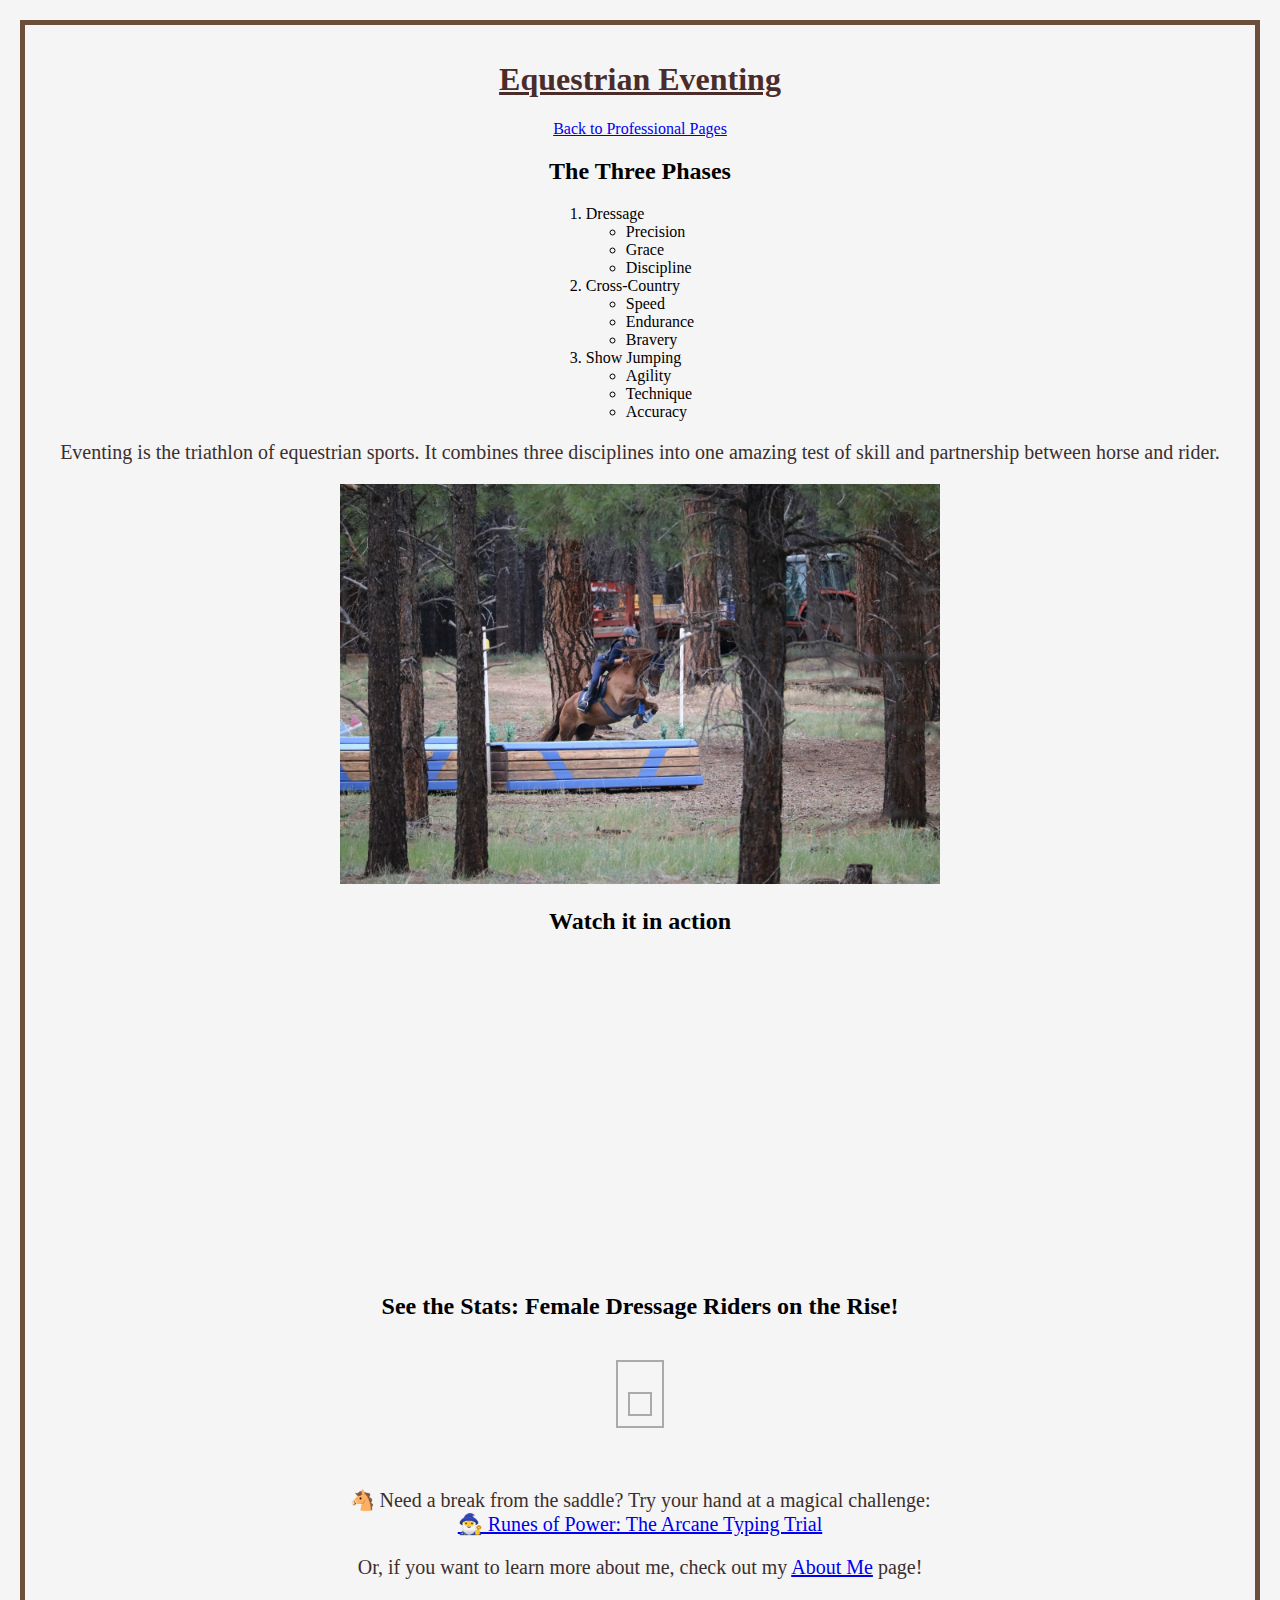
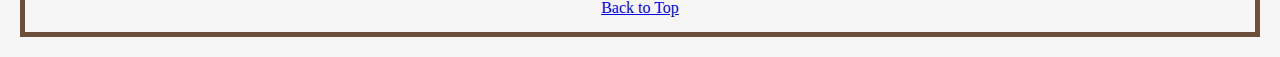
<file: scratch.html>
<!DOCTYPE html>
<html lang="en">
<head>
    <meta charset="UTF-8">
    <meta name="viewport" content="width=device-width, initial-scale=1.0">
    <title>Equestrian Eventing</title>
    <link href="css/scratch.css" rel="stylesheet" />
</head>
<body>
    <h1 id="top">Equestrian Eventing</h1>
    <a href="index.html">Back to Professional Pages</a>

    <h2>The Three Phases</h2>
    <ol class="centered-list">
        <li>Dressage
            <ul>
                <li>Precision</li>
                <li>Grace</li>
                <li>Discipline</li>
            </ul>
        </li>
        <li>Cross-Country
            <ul>
                <li>Speed</li>
                <li>Endurance</li>
                <li>Bravery</li>
            </ul>
        </li>
        <li>Show Jumping
            <ul>
                <li>Agility</li>
                <li>Technique</li>
                <li>Accuracy</li>
            </ul>
        </li>
    </ol>

    <p>Eventing is the triathlon of equestrian sports. It combines three disciplines into one amazing test of skill and partnership between horse and rider.</p>

    <img src="assets/img/eventingpic.jpg" alt="Horse and rider in eventing" height="400">

    <h2 id="video">Watch it in action</h2>
    <div style="text-align: center;">
        <iframe width="560" height="315" src="https://www.youtube.com/embed/eT1WygNY0n8?si=UpyMvdkm1RT_r9tV" 
        title="YouTube video player" frameborder="0" 
        allow="accelerometer; autoplay; clipboard-write; encrypted-media; gyroscope; picture-in-picture; web-share" 
        referrerpolicy="strict-origin-when-cross-origin" allowfullscreen></iframe>
    </div>  
    <h2>See the Stats: Female Dressage Riders on the Rise!</h2>
    <div style="text-align: center;">
        <div class="viz" style="display: inline-block;">
            <div class="viz">
                <div class='tableauPlaceholder' id='viz1745178710452' style='position: relative'><noscript><a href='#'><img alt='Female Equestrians Take the Lead in Olympic Level Dressage ' src='https:&#47;&#47;public.tableau.com&#47;static&#47;images&#47;Fe&#47;FemaleEquestriansTaketheLeadinOlympicLevelDressage&#47;Equestrians&#47;1_rss.png' style='border: none' /></a></noscript><object class='tableauViz'  style='display:none;'><param name='host_url' value='https%3A%2F%2Fpublic.tableau.com%2F' /> <param name='embed_code_version' value='3' /> <param name='site_root' value='' /><param name='name' value='FemaleEquestriansTaketheLeadinOlympicLevelDressage&#47;Equestrians' /><param name='tabs' value='no' /><param name='toolbar' value='yes' /><param name='static_image' value='https:&#47;&#47;public.tableau.com&#47;static&#47;images&#47;Fe&#47;FemaleEquestriansTaketheLeadinOlympicLevelDressage&#47;Equestrians&#47;1.png' /> <param name='animate_transition' value='yes' /><param name='display_static_image' value='yes' /><param name='display_spinner' value='yes' /><param name='display_overlay' value='yes' /><param name='display_count' value='yes' /><param name='language' value='en-US' /></object></div>                <script type='text/javascript'>                    var divElement = document.getElementById('viz1745178710452');                    var vizElement = divElement.getElementsByTagName('object')[0];                    vizElement.style.width='800px';vizElement.style.height='652px';                    var scriptElement = document.createElement('script');                    scriptElement.src = 'https://public.tableau.com/javascripts/api/viz_v1.js';                    vizElement.parentNode.insertBefore(scriptElement, vizElement);                </script>
             </div>
        </div>
    </div>
    <br><br>
    <p>
        🐴 Need a break from the saddle? Try your hand at a magical challenge:<br>
        <a href="webapp.html" target="_blank">🧙‍♂️ Runes of Power: The Arcane Typing Trial</a>
    </p>
    <p>Or, if you want to learn more about me, check out my <a href="about.html">About Me</a> page!</p>    
    <a href="#top">Back to Top</a>
</body>
</html>
</file>
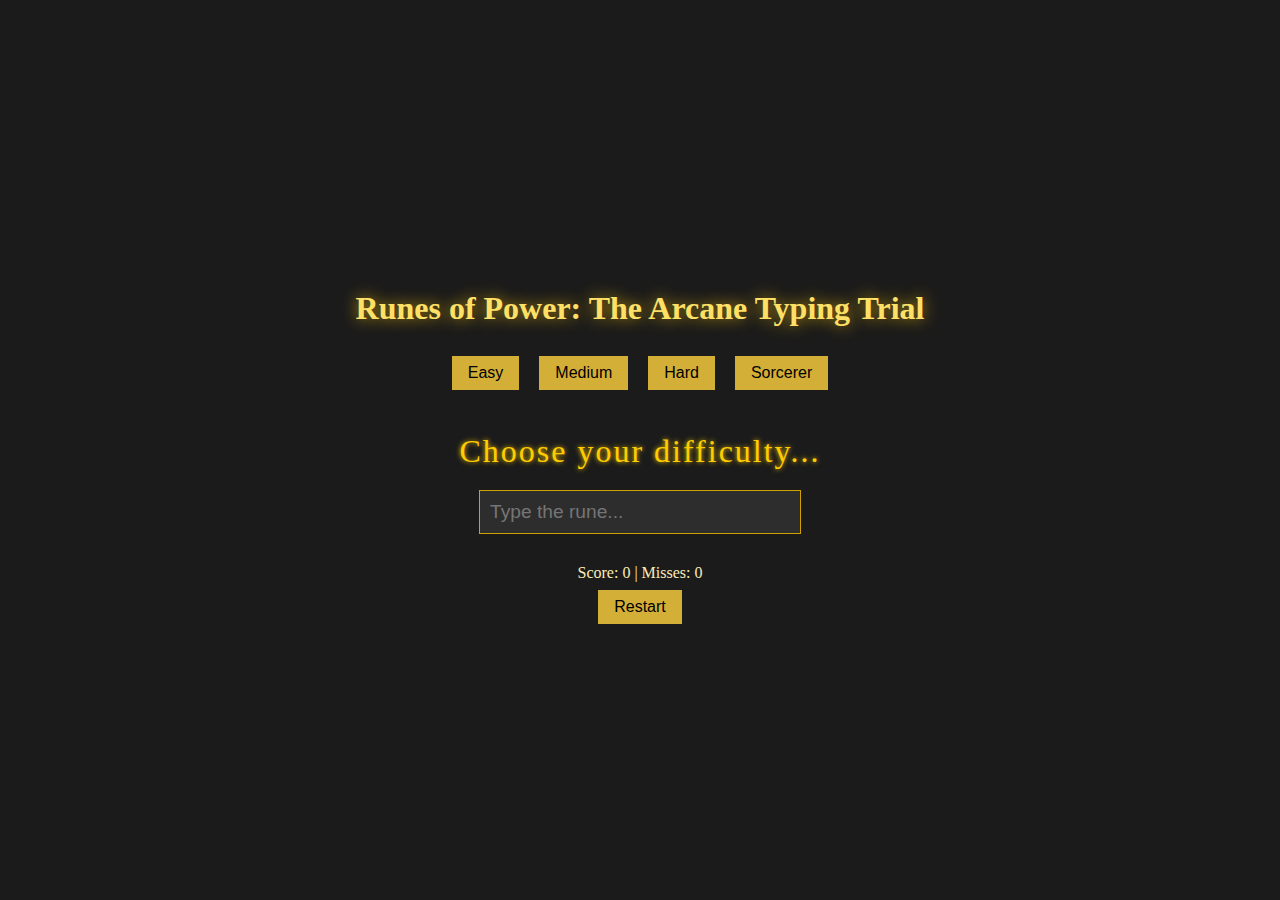
<file: webapp.html>
<!DOCTYPE html>
<html lang="en">
<head>
  <meta charset="UTF-8">
  <title>Runes of Power: The Arcane Typing Trial</title>
  <style>
    body {
      background: #1b1b1b;
      color: #fcebb5;
      font-family: 'Georgia', serif;
      display: flex;
      flex-direction: column;
      align-items: center;
      justify-content: center;
      height: 100vh;
      margin: 0;
      text-align: center;
    }

    h1 {
      color: #ffe066;
      text-shadow: 0 0 15px #c49b0d;
    }

    #word {
      font-size: 2em;
      margin: 20px;
      letter-spacing: 2px;
      color: #ffcc00;
      text-shadow: 0 0 5px #ffcc00;
    }

    input {
      padding: 10px;
      font-size: 1.2em;
      background: #2d2d2d;
      border: 1px solid #d1a100;
      color: #fcebb5;
      width: 300px;
    }

    #status {
      margin-top: 10px;
      font-size: 1.1em;
    }

    #scoreboard {
      margin-top: 20px;
      font-size: 1em;
    }

    .glitch {
      animation: glitch 0.3s infinite;
    }

    @keyframes glitch {
      0% { text-shadow: 2px 2px #ff0000; }
      50% { text-shadow: -2px -2px #ff9900; }
      100% { text-shadow: 2px -2px #cc00ff; }
    }

    button {
      margin: 8px;
      padding: 8px 16px;
      font-size: 1em;
      background: #d4af37;
      color: #000;
      border: none;
      cursor: pointer;
    }

    button:hover {
      background: #b18f2c;
    }

    #mode-select {
      margin-bottom: 15px;
    }
  </style>
</head>
<body>
  <h1>Runes of Power: The Arcane Typing Trial</h1>
  <div id="mode-select">
    <button onclick="setMode('easy')">Easy</button>
    <button onclick="setMode('medium')">Medium</button>
    <button onclick="setMode('hard')">Hard</button>
    <button onclick="setMode('sorcerer')">Sorcerer</button>
  </div>
  <div id="word">Choose your difficulty...</div>
  <input type="text" id="input" placeholder="Type the rune..." disabled onkeydown="checkInput(event)">
  <div id="status"></div>
  <div id="scoreboard">Score: 0 | Misses: 0</div>
  <button onclick="restartGame()">Restart</button>

  <script>
    const wordList = [
      "eldrith", "mordrin", "thalor", "azrak", "draken",
      "vorthal", "quendar", "nymira", "zephar", "gallion",
      "umbrith", "sylphar", "karnax", "faelwyn", "zorgrim",
      "myrrh", "velkryn", "loramir", "caerwyn", "hexalon"
    ];

    let currentWord = "";
    let score = 0;
    let misses = 0;
    let timer;
    let timeLimit = 5000;
    let winScore = 10;

    const wordDiv = document.getElementById('word');
    const input = document.getElementById('input');
    const status = document.getElementById('status');
    const scoreboard = document.getElementById('scoreboard');

    function setMode(mode) {
      switch(mode) {
        case 'easy': winScore = 5; break;
        case 'medium': winScore = 10; break;
        case 'hard': winScore = 15; break;
        case 'sorcerer': winScore = 25; break;
      }
      restartGame();
    }

    function newWord() {
      currentWord = wordList[Math.floor(Math.random() * wordList.length)];
      wordDiv.textContent = currentWord;
      input.value = "";
      input.focus();
      clearTimeout(timer);
      timer = setTimeout(() => {
        failWord("The rune faded too quickly!");
      }, timeLimit);
    }

    function checkInput(e) {
      if (e.key === "Enter") {
        if (input.value.trim().toLowerCase() === currentWord) {
          successWord();
        } else {
          failWord("The rune shattered!");
        }
      }
    }

    function successWord() {
      clearTimeout(timer);
      score++;
      timeLimit = Math.max(1800, timeLimit - 200);
      status.textContent = "Rune transcribed successfully!";
      status.style.color = "#a3ff73";
      wordDiv.classList.remove("glitch");
      updateScore();
      if (score >= winScore) {
        wordDiv.textContent = "✨ You have mastered the runes! ✨";
        input.disabled = true;
        status.textContent = "Victory is yours, Archmage.";
      } else {
        setTimeout(newWord, 800);
      }
    }

    function failWord(message) {
      clearTimeout(timer);
      misses++;
      status.textContent = message;
      status.style.color = "#ff6f6f";
      wordDiv.classList.add("glitch");
      updateScore();
      if (misses >= 3) {
        wordDiv.textContent = "💀 Magic Overload! You failed. 💀";
        input.disabled = true;
        status.textContent = "The arcane backlash ends your trial.";
      } else {
        setTimeout(newWord, 1000);
      }
    }

    function updateScore() {
      scoreboard.textContent = `Score: ${score} | Misses: ${misses}`;
    }

    function restartGame() {
      score = 0;
      misses = 0;
      timeLimit = 5000;
      input.disabled = false;
      status.textContent = "";
      updateScore();
      newWord();
    }
  </script>
</body>
</html>
</file>
<file: css/scratch.css>
body {
    background-color: whitesmoke;
    font-family: Georgia, 'Times New Roman', serif;
    text-align: center;
    margin: 20px;
    padding: 15px;
    border: 5px solid #6b4f3b;
}

#top {
    text-decoration: underline;
    color: #4a2c2a;
}

.centered-list {
    padding-left: 0;
    list-style-position: outside;
    margin: 0 auto;
    display: table;
    text-align: left;
}

p {
    font-size: 20px;
    color: #3b2f2f;
}

.viz {
    margin-top: 20px;
    border: 2px solid #aaa;
    padding: 10px;
}
</file>
